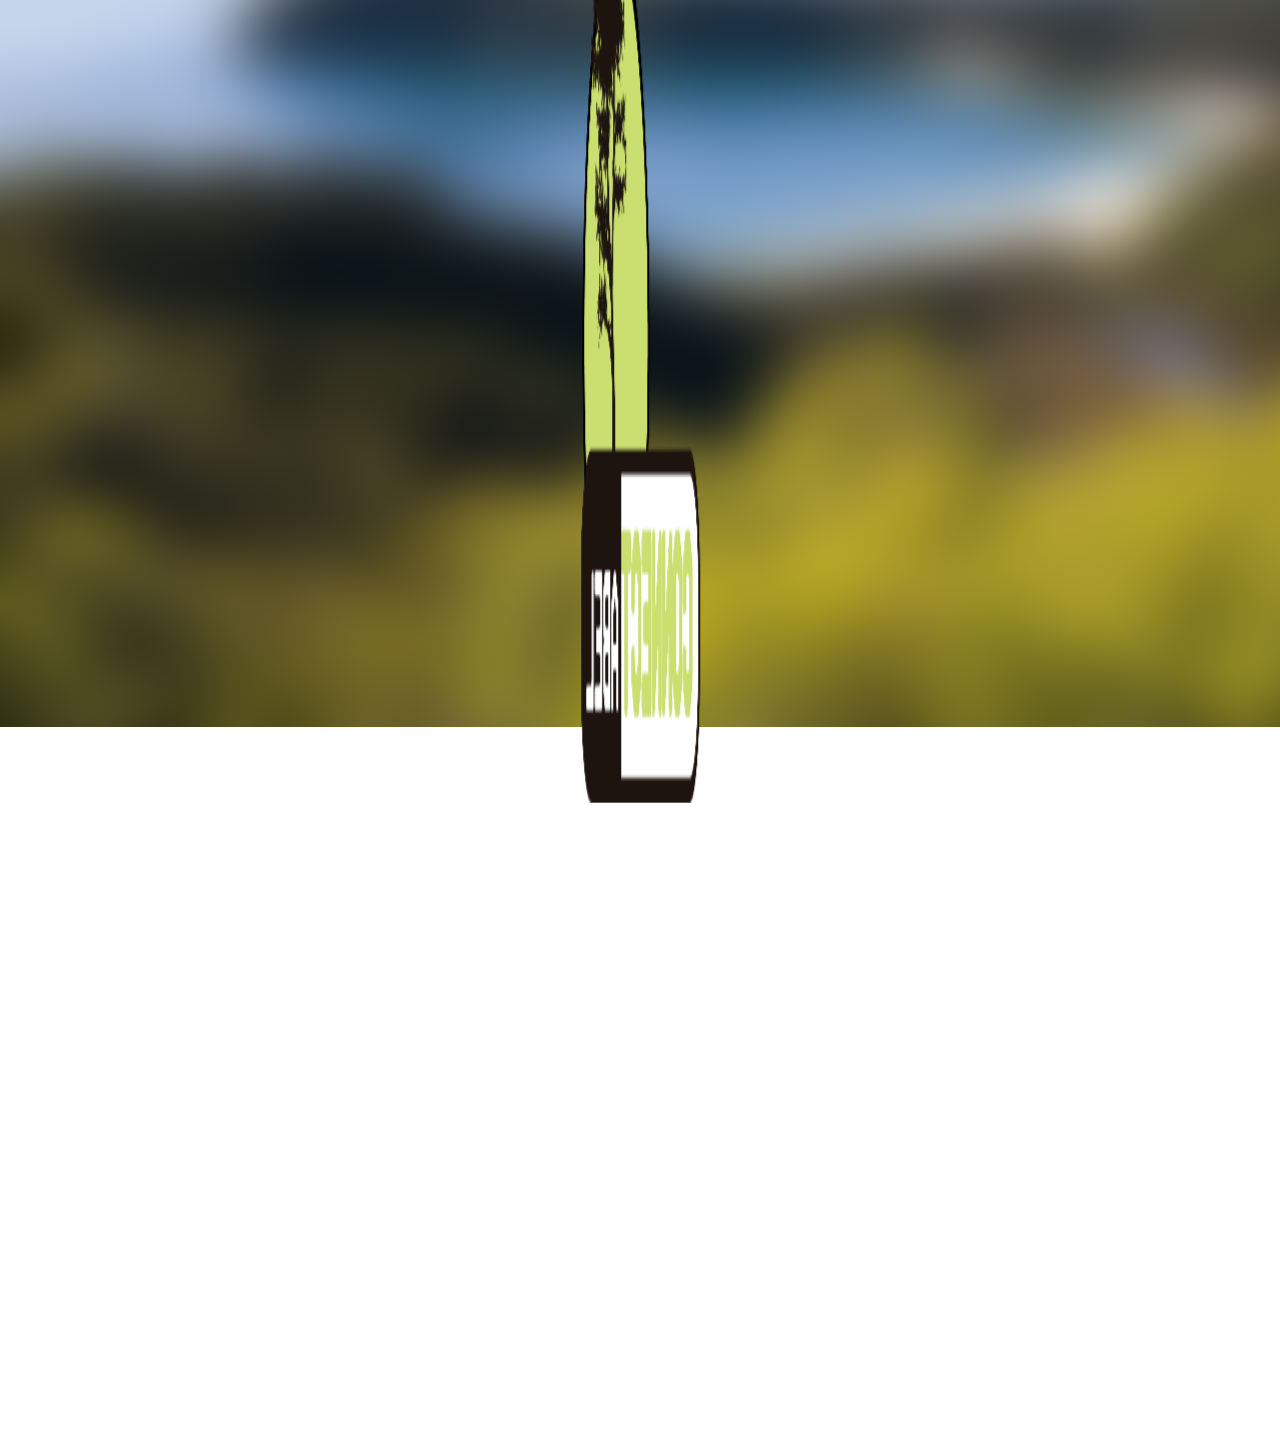
<file: ConnectAbel/HTML/index.html>
<!doctype html>
<!--[if lt IE 7]> <html class="ie6 oldie"> <![endif]-->
<!--[if IE 7]>    <html class="ie7 oldie"> <![endif]-->
<!--[if IE 8]>    <html class="ie8 oldie"> <![endif]-->
<!--[if gt IE 8]><!-->
<html class="">
<!--<![endif]-->
<head>
<meta charset="utf-8">
<meta name="viewport" content="width=device-width, initial-scale=1">
<title>ConnectAbel</title>
<link href="css/boilerplate.css" rel="stylesheet" type="text/css">
<link href="css/layout.css" rel="stylesheet" type="text/css">
<link href="css/style.css" rel="stylesheet" type="text/css">

<!--[if lt IE 9]>
<script src="http://html5shiv.googlecode.com/svn/trunk/html5.js"></script>
<![endif]-->
<script src="script/respond.min.js"></script>
<!--Adobe Edge Runtime-->
    <meta http-equiv="X-UA-Compatible" content="IE=Edge">
    <script type="text/javascript" charset="utf-8" src="index_edgePreload.js"></script>
    <style>
        .edgeLoad-EDGE-378865511 { visibility:hidden; }
        img { display: block; }
    </style>
<!--Adobe Edge Runtime End-->

</head>
<body>
<div class="gridContainer clearfix">
  <div id="div5" class="fluid"><img src="img/Logo_ConnectAbel.png" alt="" width="500" height="293" id="logo" class="edgeLoad-EDGE-378865511"/>    
  </div><div id="div3" class="fluid edgeLoad-EDGE-378865511">
    <button id="login_btn" class="edgeLoad-EDGE-378865511">Login</button>
  </div>
  <div id="div2" class="fluid edgeLoad-EDGE-378865511">
    <label for="name_su">Full name :    </label>
    <input type="text" name="yourname" id="name_su">
    <label for="email_su">Email :    </label>
    <input type="text" name="emailsignup" id="email_su">
    <label for="password_su">Password :    </label>
    <input type="text" name="passwordsignup" id="password_su">
    <input id="term" type="checkbox"><b>Accept</b> to our Terms & Conditions
  </div>
  <div id="div1" class="fluid">
    <label for="email" class="edgeLoad-EDGE-378865511">Email :</label>

    <input type="email" name="email" id="email" class="edgeLoad-EDGE-378865511"/>
    <label for="password" class="edgeLoad-EDGE-378865511">Password :</label>
    <input type="password" name="password" id="password" class="edgeLoad-EDGE-378865511"/>
  </div>
  <div id="div4" class="fluid">
    <button id="signup_btn" class="edgeLoad-EDGE-378865511">Sign up</button>
  </div>
</div>
</body>
</html>
</file>
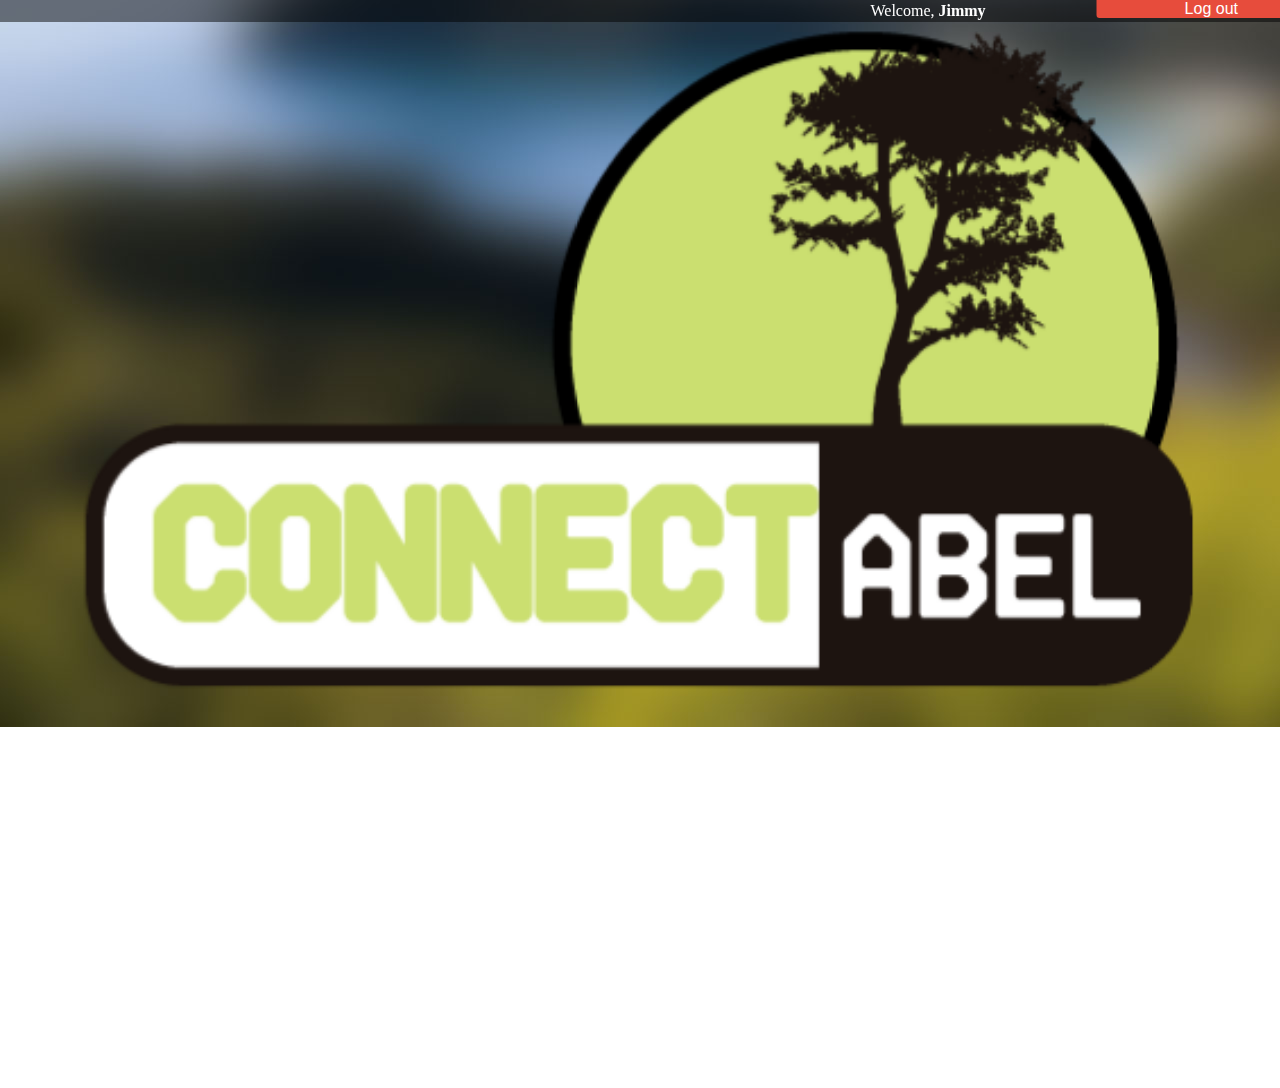
<file: ConnectAbel/HTML/main.html>
<!doctype html>
<!--[if lt IE 7]> <html class="ie6 oldie"> <![endif]-->
<!--[if IE 7]>    <html class="ie7 oldie"> <![endif]-->
<!--[if IE 8]>    <html class="ie8 oldie"> <![endif]-->
<!--[if gt IE 8]><!-->
<html class="">
<!--<![endif]-->
<head>
<meta charset="utf-8">
<meta name="viewport" content="width=device-width, initial-scale=1">
<title>ConnectAbel</title>
<link href="css/boilerplate.css" rel="stylesheet" type="text/css">
<link href="css/layout.css" rel="stylesheet" type="text/css">
<link href="css/style.css" rel="stylesheet" type="text/css">
<link href="css/main_page_style.css" rel="stylesheet" type="text/css">

<!--[if lt IE 9]>
<script src="http://html5shiv.googlecode.com/svn/trunk/html5.js"></script>
<![endif]-->
<script src="script/respond.min.js"></script>
<!--Adobe Edge Runtime-->
    <meta http-equiv="X-UA-Compatible" content="IE=Edge">
    <script type="text/javascript" charset="utf-8" src="main_edgePreload.js"></script>
    <style>
        .edgeLoad-EDGE-72878488 { visibility:hidden; }
        img { display: block; }
    </style>
<!--Adobe Edge Runtime End-->

</head>
<body>
<section id="login_stripe" class="edgeLoad-EDGE-72878488">Welcome, <strong>Jimmy</strong>
  <button id="logout_btn" class="edgeLoad-EDGE-72878488">Log out</button>
</section>
<div class="gridContainer clearfix">
  <div id="div5" class="fluid"><img src="img/Logo_ConnectAbel.png" alt="" width="500" height="293" id="logo"/></div>
  <a href="people.html" class="edgeLoad-EDGE-72878488">
  <button id="connect_people" class="fluid edgeLoad-EDGE-72878488">
    <img src="img/Connect_People.png" alt="" width="400" height="400" id="people_ico" class="edgeLoad-EDGE-72878488"/><span id="people_txt" class="edgeLoad-EDGE-72878488">Connect People</span>
  </button>
  </a>
  <a href="photo.html" class="edgeLoad-EDGE-72878488">
  <button id="connect_photo" class="fluid edgeLoad-EDGE-72878488">
    <img src="img/Connect_Photo.png" alt="" width="255" height="228" id="photo_ico" class="edgeLoad-EDGE-72878488"/><span id="photo_txt" class="edgeLoad-EDGE-72878488">Connect Photos</span>
  </button>
  </a>
  <a href="event.html">
  <button id="connect_event" class="fluid edgeLoad-EDGE-72878488">
    <img src="img/Connect_Event.png" alt="" width="255" height="228" id="event_ico" class="edgeLoad-EDGE-72878488"/><span id="event_txt" class="edgeLoad-EDGE-72878488">Connect Events</span>
  </button>
  </a>
</div>

</body>
</html>
</file>
<file: ConnectAbel/HTML/css/boilerplate.css>
/*
/*
 * HTML5 ✰ Boilerplate v3.0.2
 *
 * What follows is the result of much research on cross-browser styling.
 * Credit left inline and big thanks to Nicolas Gallagher, Jonathan Neal,
 * Kroc Camen, and the H5BP dev community and team.
 *
 * Detailed information about this CSS: h5bp.com/css
 * 
 * Dreamweaver modifications:
 * 1. Commented out selection highlight
 * 2. Removed media queries section (we add our own in a separate file)
 *
 * ==|== normalize ==========================================================
 */


/* =============================================================================
   HTML5 display definitions
   ========================================================================== */

article, aside, details, figcaption, figure, footer, header, hgroup, nav, section {
	display: block;
}
audio, canvas, video { display: inline-block; *display: inline; *zoom: 1; }
audio:not([controls]) { display: none; }
[hidden] { display: none; }

/* =============================================================================
   Base
   ========================================================================== */

/*
 * 1. Correct text resizing oddly in IE6/7 when body font-size is set using em units
 * 2. Prevent iOS text size adjust on device orientation change, without disabling user zoom: h5bp.com/g
 */

html { font-size: 100%; -webkit-text-size-adjust: 100%; -ms-text-size-adjust: 100%; }

html, button, input, select, textarea {
	font-family: serif;
	color: #FFFFFF;
}

body {
	margin: 0;
	font-size: 1em;
	line-height: 1.4;
	background-image: url(../img/Abel_tasman_Park.jpg);
	background-repeat: no-repeat;
	height: 100%;
}

/* 
 * Remove text-shadow in selection highlight: h5bp.com/i
 * These selection declarations have to be separate
 * Also: hot pink! (or customize the background color to match your design)
 */

/* Dreamweaver: uncomment these if you do want to customize the selection highlight
 *::-moz-selection { background: #fe57a1; color: #fff; text-shadow: none; }
 *::selection { background: #fe57a1; color: #fff; text-shadow: none; }
 */

/* =============================================================================
   Links
   ========================================================================== */

a { color: #00e; }
a:visited { color: #551a8b; }
a:hover { color: #06e; }
a:focus { outline: thin dotted; }

/* Improve readability when focused and hovered in all browsers: h5bp.com/h */
a:hover, a:active {
	outline: 0;
}


/* =============================================================================
   Typography
   ========================================================================== */

abbr[title] { border-bottom: 1px dotted; }

b, strong { font-weight: bold; }

blockquote { margin: 1em 40px; }

dfn { font-style: italic; }

hr { display: block; height: 1px; border: 0; border-top: 1px solid #ccc; margin: 1em 0; padding: 0; }

ins { background: #ff9; color: #000; text-decoration: none; }

mark { background: #ff0; color: #000; font-style: italic; font-weight: bold; }

/* Redeclare monospace font family: h5bp.com/j */
pre, code, kbd, samp { font-family: monospace, serif; _font-family: 'courier new', monospace; font-size: 1em; }

/* Improve readability of pre-formatted text in all browsers */
pre { white-space: pre; white-space: pre-wrap; word-wrap: break-word; }

q { quotes: none; }
q:before, q:after { content: ""; content: none; }

small { font-size: 85%; }

/* Position subscript and superscript content without affecting line-height: h5bp.com/k */
sub, sup { font-size: 75%; line-height: 0; position: relative; vertical-align: baseline; }
sup { top: -0.5em; }
sub { bottom: -0.25em; }


/* =============================================================================
   Lists
   ========================================================================== */

ul, ol { margin: 1em 0; padding: 0 0 0 40px; }
dd { margin: 0 0 0 40px; }
nav ul, nav ol { list-style: none; list-style-image: none; margin: 0; padding: 0; }


/* =============================================================================
   Embedded content
   ========================================================================== */

/*
 * 1. Improve image quality when scaled in IE7: h5bp.com/d
 * 2. Remove the gap between images and borders on image containers: h5bp.com/i/440
 */

img {
	border: 0;
	-ms-interpolation-mode: bicubic;
	vertical-align: middle;
}

/*
 * Correct overflow not hidden in IE9
 */

svg:not(:root) { overflow: hidden; }


/* =============================================================================
   Figures
   ========================================================================== */

figure { margin: 0; }


/* =============================================================================
   Forms
   ========================================================================== */

form { margin: 0; }
fieldset { border: 0; margin: 0; padding: 0; }

/* Indicate that 'label' will shift focus to the associated form element */
label { cursor: pointer; }

/*
 * 1. Correct color not inheriting in IE6/7/8/9
 * 2. Correct alignment displayed oddly in IE6/7
 */

legend { border: 0; *margin-left: -7px; padding: 0; white-space: normal; }

/*
 * 1. Correct font-size not inheriting in all browsers
 * 2. Remove margins in FF3/4 S5 Chrome
 * 3. Define consistent vertical alignment display in all browsers
 */

button, input, select, textarea {
	font-size: 150%;
	vertical-align: baseline;


*vertical-align: middle; }

/*
 * 1. Define line-height as normal to match FF3/4 (set using !important in the UA stylesheet)
 */

button, input { line-height: normal; }

/*
 * 1. Display hand cursor for clickable form elements
 * 2. Allow styling of clickable form elements in iOS
 * 3. Correct inner spacing displayed oddly in IE7 (doesn't effect IE6)
 */

button, input[type="button"], input[type="reset"], input[type="submit"] { cursor: pointer; -webkit-appearance: button; *overflow: visible; }

/*
 * Re-set default cursor for disabled elements
 */

button[disabled], input[disabled] { cursor: default; }

/*
 * Consistent box sizing and appearance
 */

input[type="checkbox"], input[type="radio"] { box-sizing: border-box; padding: 0; *width: 13px; *height: 13px; }
input[type="search"] { -webkit-appearance: textfield; -moz-box-sizing: content-box; -webkit-box-sizing: content-box; box-sizing: content-box; }
input[type="search"]::-webkit-search-decoration, input[type="search"]::-webkit-search-cancel-button { -webkit-appearance: none; }

/*
 * Remove inner padding and border in FF3/4: h5bp.com/l
 */

button::-moz-focus-inner, input::-moz-focus-inner { border: 0; padding: 0; }

/*
 * 1. Remove default vertical scrollbar in IE6/7/8/9
 * 2. Allow only vertical resizing
 */

textarea { overflow: auto; vertical-align: top; resize: vertical; }

/* Colors for form validity */
input:valid, textarea:valid {  }
input:invalid, textarea:invalid { }


/* =============================================================================
   Tables
   ========================================================================== */
/* 
 * 'border-collapse: collapse;' needs to be overridden in designs having tables with rounded corners and drop shadows.
*/
table {
	border-collapse: collapse;
	border-spacing: 0;
	width: 100%;
}
td { vertical-align: top; }

/* =============================================================================
   Chrome Frame Prompt
   ========================================================================== */

.chromeframe { margin: 0.2em 0; background: #ccc; color: black; padding: 0.2em 0; }


/* ==|== primary styles =====================================================
   Author:
   ========================================================================== */
















/* ==|== non-semantic helper classes ========================================
   Please define your styles before this section.
   ========================================================================== */

/* For image replacement */
.ir { display: block; border: 0; text-indent: -999em; overflow: hidden; background-color: transparent; background-repeat: no-repeat; text-align: left; direction: ltr; *line-height: 0; }
.ir br { display: none; }

/* Hide from both screenreaders and browsers: h5bp.com/u */
.hidden { display: none !important; visibility: hidden; }

/* Hide only visually, but have it available for screenreaders: h5bp.com/v */
.visuallyhidden {
	border: 0;
	clip: rect(0 0 0 0);
	height: 1px;
	margin: -1px;
	overflow: visible;
	padding: 0;
	position: absolute;
	width: 1px;
}

/* Extends the .visuallyhidden class to allow the element to be focusable when navigated to via the keyboard: h5bp.com/p */
.visuallyhidden.focusable:active, .visuallyhidden.focusable:focus { clip: auto; height: auto; margin: 0; overflow: visible; position: static; width: auto; }

/* Hide visually and from screenreaders, but maintain layout */
.invisible { visibility: hidden; }

/* Contain floats: h5bp.com/q */
.clearfix:before, .clearfix:after { content: ""; display: table; }
.clearfix:after { clear: both; }
.clearfix { *zoom: 1; }



/* ==|== print styles =======================================================
   Print styles.
   Inlined to avoid required HTTP connection: h5bp.com/r
   ========================================================================== */

@media print {
  * { background: transparent !important; color: black !important; box-shadow:none !important; text-shadow: none !important; filter:none !important; -ms-filter: none !important; } /* Black prints faster: h5bp.com/s */
  a, a:visited { text-decoration: underline; }
  a[href]:after { content: " (" attr(href) ")"; }
  abbr[title]:after { content: " (" attr(title) ")"; }
  .ir a:after, a[href^="javascript:"]:after, a[href^="#"]:after { content: ""; }  /* Don't show links for images, or javascript/internal links */
  pre, blockquote { border: 1px solid #999; page-break-inside: avoid; }
  thead { display: table-header-group; } /* h5bp.com/t */
  tr, img { page-break-inside: avoid; }
  img { max-width: 100% !important; }
  @page { margin: 0.5cm; }
  p, h2, h3 { orphans: 3; widows: 3; }
  h2, h3 { page-break-after: avoid; }
}
</file>
<file: ConnectAbel/HTML/css/layout.css>
@charset "utf-8";
/* Simple fluid media
   Note: Fluid media requires that you remove the media's height and width attributes from the HTML
   http://www.alistapart.com/articles/fluid-images/ 
*/
img, object, embed, video {

}

/* IE 6 does not support max-width so default to width 100% */
.ie6 img {
	width:100%;
}

/*
	Dreamweaver Fluid Grid Properties
	----------------------------------
	dw-num-cols-mobile:		4;
	dw-num-cols-tablet:		8;
	dw-num-cols-desktop:	12;
	dw-gutter-percentage:	25;
	
	Inspiration from "Responsive Web Design" by Ethan Marcotte 
	http://www.alistapart.com/articles/responsive-web-design
	
	and Golden Grid System by Joni Korpi
	http://goldengridsystem.com/
*/

.fluid {
	clear: both;
	width: 100%;
	float: left;
	display: block;
}

.fluidList {
    list-style:none;
    list-style-image:none;
    margin:0;
    padding:0;        
}

/* Mobile Layout: 480px and below. */
  
.gridContainer {
	margin-left: auto;
	margin-right: auto;
	width: 86.45%;
	padding-left: 2.275%;
	padding-right: 2.275%;
	clear: none;
	float: none;
}
#div3 {
	width: 47.3684%;
	margin-left: 26.3157%;
	margin-top: 35%;
}
#div4 {
	width: 47.3684%;
	margin-left: 26.3157%;
	margin-top: 2%;
}
#div5 {
width: 100%;
margin-left: 0;
margin-top: 2%;
}
#div_event {
	width: 100%;
	margin-left: 0;
	margin-top: 7%;
}
#div1 {
	width: 47.3684%;
	margin-left: 26.3157%;
	margin-top: 7px;
}
#div2 {
	width: 47.3684%;
	margin-left: 26.3157%;
	margin-top: 7px;
}
#connect_people {
width: 73.6842%;
margin-left: 26.3157%;
clear: both;
}
#connect_event {
width: 73.6842%;
margin-left: 26.3157%;
clear: both;
}
#connect_photo {
width: 73.6842%;
margin-left: 26.3157%;
clear: both;
}
#people_btn_text {
margin-left: 0;
clear: both;
width: 21.0526%;
}
.zeroMargin_mobile {
margin-left: 0;
}
.hide_mobile {
display: none;
}

/* Tablet Layout: 481px to 768px. Inherits styles from: Mobile Layout. */

@media only screen and (min-width: 481px) {

.gridContainer {
	width: 90.675%;
	padding-left: 1.1625%;
	padding-right: 1.1625%;
	clear: none;
	float: none;
	margin-left: auto;
}
#div3 {
width: 100%;
margin-left: 0;
}
#div4 {
width: 100%;
margin-left: 0;
}
#div5 {
	width: 100%;
	margin-left: 26.3157%;
}
#div_event {
	width: 100%;
	margin-left: 26.3157%;
}
#div1 {
width: 100%;
margin-left: 0;
}
#div2 {
width: 100%;
margin-left: 0;
}
#connect_people {
width: 100%;
margin-left: 2.5641%;
clear: none;
}
#connect_event {
width: 100%;
margin-left: 2.5641%;
clear: none;
}
#connect_photo {
width: 100%;
margin-left: 2.5641%;
clear: none;
}
#people_btn_text {
clear: both;
margin-left: 0;
width: 100%;
}
.hide_tablet {
display: none;
}
.zeroMargin_tablet {
margin-left: 0;
}
}

/* Desktop Layout: 769px to a max of 1232px.  Inherits styles from: Mobile Layout and Tablet Layout. */

@media only screen and (min-width: 769px) {

.gridContainer {
	width: 88.5%;
	max-width: 1232px;
	padding-left: 0.75%;
	padding-right: 0.75%;
	margin: auto;
	clear: none;
	float: none;
	margin-left: auto;
}
#div3 {
width: 100%;
margin-left: 0;
}
#div4 {
width: 100%;
margin-left: 0;
}
#div5 {
width: 100%;
margin-left: 0;
}
#div_event {
width: 100%;
margin-left: 0;
}
#div1 {
width: 100%;
margin-left: 0;
}
#div2 {
width: 100%;
margin-left: 0;
}
#connect_people {
width: 100%;
margin-left: 0;
clear: both;
}
#connect_event {
width: 100%;
margin-left: 0;
clear: both;
}
#connect_photo {
width: 100%;
margin-left: 0;
clear: both;
}
#people_btn_text {
clear: both;
margin-left: 0;
width: 100%;
}
.zeroMargin_desktop {
margin-left: 0;
}
.hide_desktop {
display: none;
}
}
</file>
<file: ConnectAbel/HTML/css/style.css>
@charset "utf-8";
button#login_btn {
	border: 0px;
	width: 100%;
	background-color: #2ECC71;
	border-radius: 4px;
	padding-top: 2%;
	padding-bottom: 2%;
	font-family: Segoe, "Segoe UI", "DejaVu Sans", "Trebuchet MS", Verdana, sans-serif;
	font-weight: bold;
}
button#signup_btn {
	border: 0px;
	background-color: #27AE60;
	border-radius: 4px;
	padding-top: 2%;
	padding-bottom: 2%;
	font-family: Segoe, "Segoe UI", "DejaVu Sans", "Trebuchet MS", Verdana, sans-serif;
	font-weight: bold;
	width: 100%;
}
#div5 #logo {
	width: 100%;
	height: auto;
}
label {
	font-family: Cambria, "Hoefler Text", "Liberation Serif", Times, "Times New Roman", serif;
	font-style: italic;
	font-weight: bold;
}
#div1 #email {
	width: 95%;
	color: #000000;
}
#div1 #password {
	width: 95%;
	color: #000000;
}
#div2 #term {
	margin-top: 10px;
}
#div2 #name_su {
	margin-left: -5%;
	color: #000000;
}
#div2 #email_su {
	margin-left: -5%;
	color: #000000;
}
#div2 #password_su {
	margin-left: -5%;
	color: #000000;
}
#login_btn:active {
	background-image: -webkit-linear-gradient(270deg,rgba(0,0,0,0.23) 0%,rgba(255,255,255,0.17) 100%);
	background-image: -moz-linear-gradient(270deg,rgba(0,0,0,0.23) 0%,rgba(255,255,255,0.17) 100%);
	background-image: -o-linear-gradient(270deg,rgba(0,0,0,0.23) 0%,rgba(255,255,255,0.17) 100%);
	background-image: linear-gradient(180deg,rgba(0,0,0,0.23) 0%,rgba(255,255,255,0.17) 100%);

}
#signup_btn:active {
	background-image: -webkit-linear-gradient(270deg,rgba(0,0,0,0.23) 0%,rgba(255,255,255,0.17) 100%);
	background-image: -moz-linear-gradient(270deg,rgba(0,0,0,0.23) 0%,rgba(255,255,255,0.17) 100%);
	background-image: -o-linear-gradient(270deg,rgba(0,0,0,0.23) 0%,rgba(255,255,255,0.17) 100%);
	background-image: linear-gradient(180deg,rgba(0,0,0,0.23) 0%,rgba(255,255,255,0.17) 100%);

}
</file>
<file: ConnectAbel/HTML/css/main_page_style.css>
@charset "utf-8";
#login_stripe {
	background-color: rgba(0,0,0,0.49);
	text-align: right;
	z-index: 5;
	width: 100%;
	padding-top: 0px;
	padding-right: 0px;
	padding-bottom: 0px;
	padding-left: 0px;
	margin-top: 0px;
	position: fixed;

}
#login_stripe #logout_btn {
	background-color: #E74C3C;
	text-align: center;
	border-bottom-left-radius: 3px;
	border: 0px;
	font-family: "Gill Sans", "Gill Sans MT", "Myriad Pro", "DejaVu Sans Condensed", Helvetica, Arial, sans-serif;
	font-size: 100%;
	width: 18%;
	float: right;
	padding-top: 0px;
	padding-right: 0px;
	padding-bottom: 0px;
	padding-left: 0px;
	margin-left: 5%;
	margin-top: 0px;
}
#people_ico    {
	width: 20%;
	height: auto;
	padding: 8%;
	border-right-width: thin;
	border-style: dashed;
	border-right-color: #3BE4C2;
	float: left;
}
#event_ico    {
	width: 20%;
	height: auto;
	padding: 8%;
	border-right-width: thin;
	border-style: dashed;
	border-right-color: #76B9E6;
	float: left;
}
#photo_ico    {
	width: 20%;
	height: auto;
	padding: 8%;
	border-right-width: thin;
	border-style: dashed;
	border-right-color: #80E1A9;
	float: left;
}
#connect_people {
	margin-left: 15%;
	margin-top: 9%;
	background-color: #16A085;
	border-top-left-radius: 3px;
	border-top-right-radius: 3px;
	border: 0px;
	height: 100px;
}
#connect_event {
	margin-left: 15%;
	background-color: #3498DB;
	border-bottom-left-radius: 3px;
	border-bottom-right-radius: 3px;
	border: 0px;
	height: 100px;
}
#connect_photo {
	margin-left: 15%;
	background-color: #2ECC71;
	height: 100px;
	border: 0px;
}
#people_txt {
	font-family: Segoe, "Segoe UI", "DejaVu Sans", "Trebuchet MS", Verdana, sans-serif;
	font-size: large;
	text-align: center;
	text-shadow: 1px 1px 1px rgba(0,0,0,0.37);
	line-height: 95px;
}
#event_txt {
	font-family: Segoe, "Segoe UI", "DejaVu Sans", "Trebuchet MS", Verdana, sans-serif;
	font-size: large;
	text-align: center;
	text-shadow: 1px 1px 1px rgba(0,0,0,0.37);
	line-height: 95px;
}
#photo_txt {
	font-family: Segoe, "Segoe UI", "DejaVu Sans", "Trebuchet MS", Verdana, sans-serif;
	font-size: large;
	text-align: center;
	text-shadow: 1px 1px 1px rgba(0,0,0,0.37);
	line-height: 95px;
}
#logout_btn:active {
	background-image: -webkit-linear-gradient(270deg,rgba(243,50,30,1.00) 0%,rgba(255,154,154,0.19) 100%);
	background-image: -moz-linear-gradient(270deg,rgba(243,50,30,1.00) 0%,rgba(255,154,154,0.19) 100%);
	background-image: -o-linear-gradient(270deg,rgba(243,50,30,1.00) 0%,rgba(255,154,154,0.19) 100%);
	background-image: linear-gradient(180deg,rgba(243,50,30,1.00) 0%,rgba(255,154,154,0.19) 100%);
}
#login_stripe #logout_btn:active {
	background-color: #E67E22;
}
</file>
